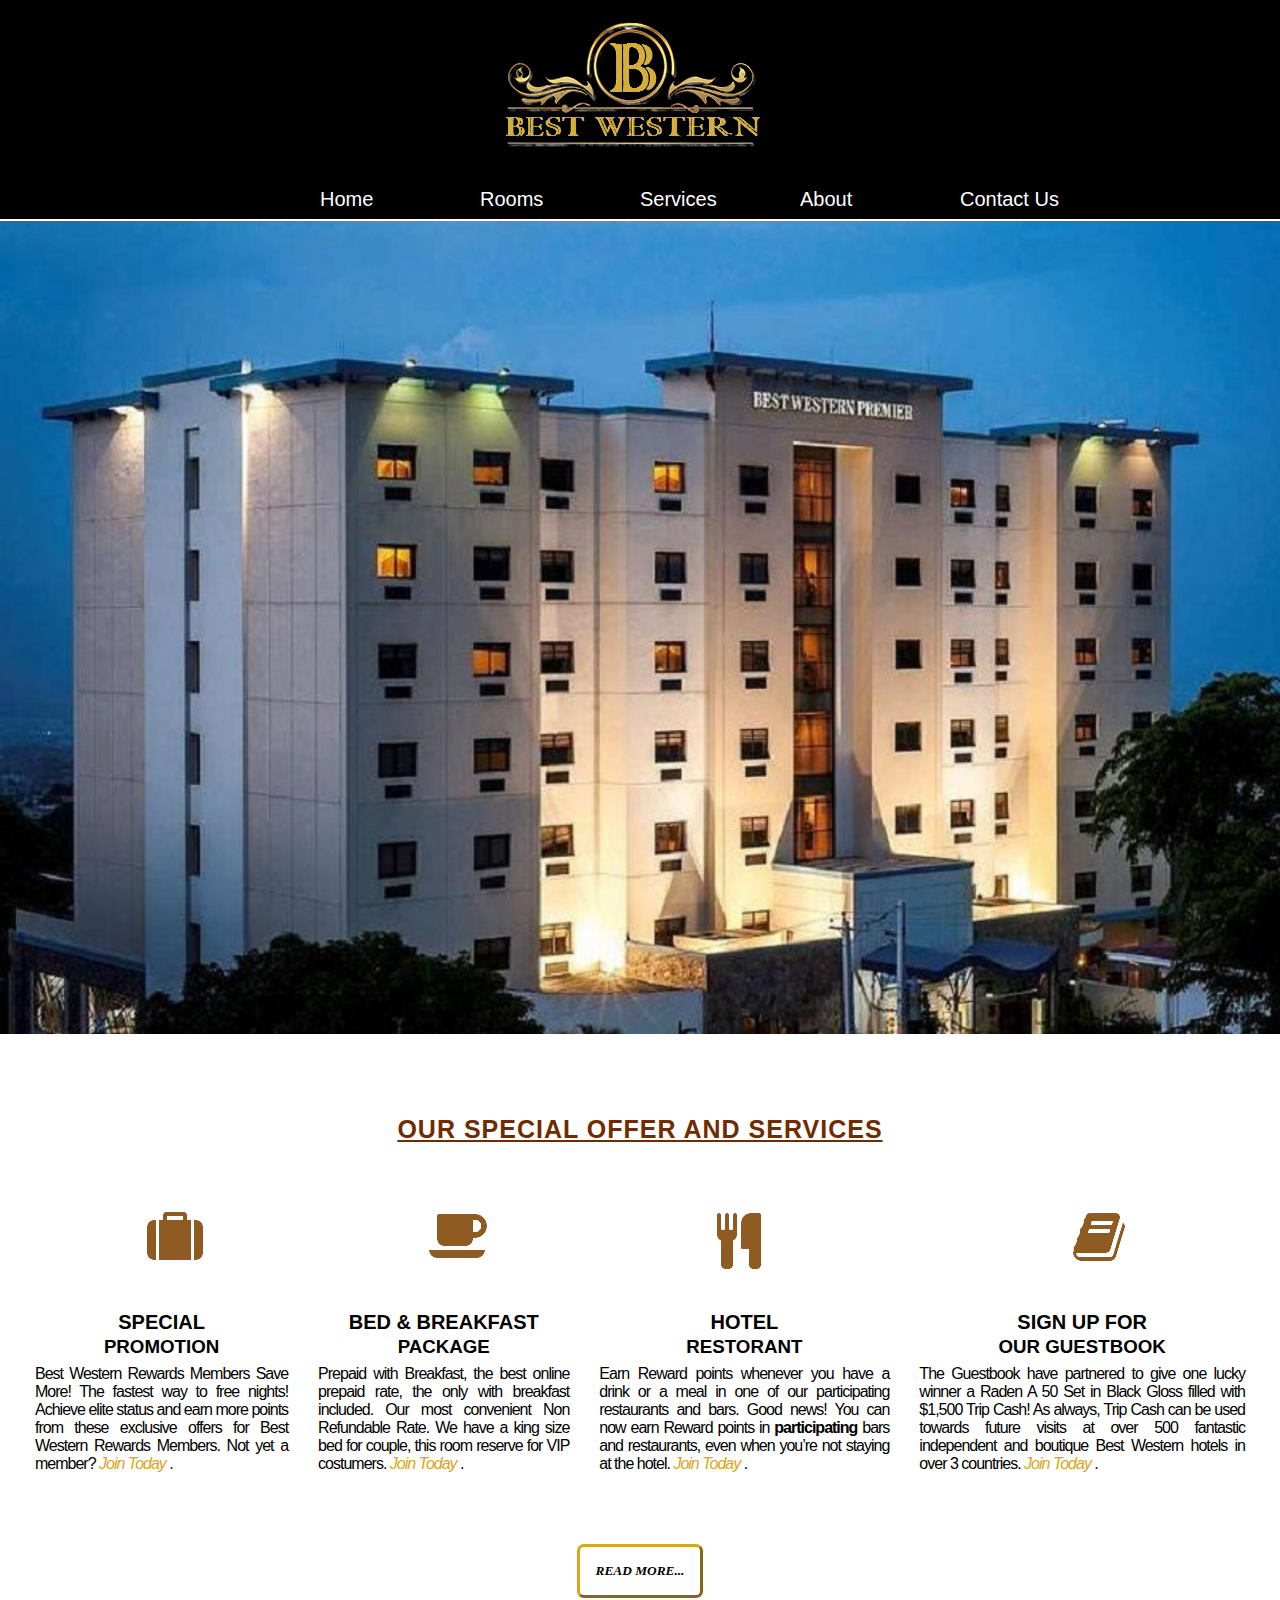
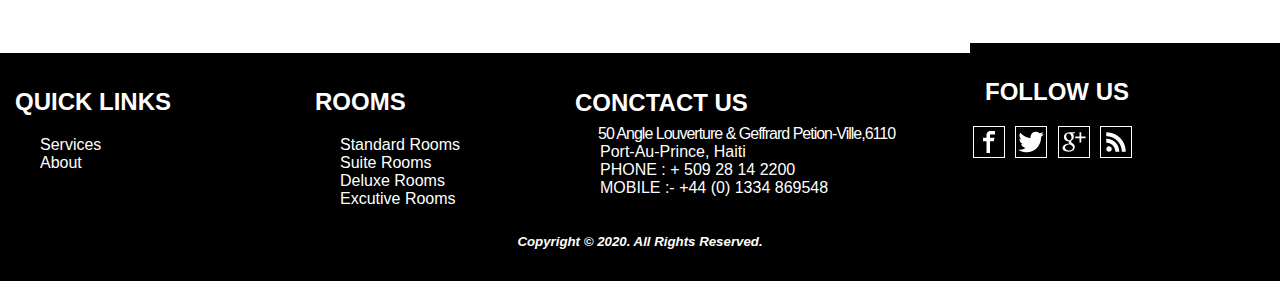
<file: index.html>
<!DOCTYPE html>
<html lang="en">
<head>
    <meta charset="UTF-8">
    <meta name="viewport" content="width=device-width, initial-scale=1.0">
    <title>Hotel Best Western </title>
    <link rel="stylesheet" href="style index.css">
    
    
</head>
<header id="Menu">
    <div id="Logo">
      <center><img src="photo1/logo1.png" alt="Logo"></center>
    </div>
    <div id="center">
        <div id="List">

            <ul>
                <li><a href="index.html">Home</a></li>
                <li><a href="rooms.html">Rooms</a></li>
                <li><a href="service.html"> Services  </a></li>
                <li><a href="about.html">About</a ></li>
                <li><a href="contact.html">Contact Us</a> </li> 
            </ul>  
        </div>  
    </div>
</div>
</header>
<body>
    

<div id="imag">
    <img src="photo1/8.jpg" alt="" width="100%">
</div>
     <!--Hearder end-->

<!--Showcase with elements-->
<showcase>
    <div class="container">
        <h1> our special offer and services </h1>
        <div class="category">
            <div class="promo">
                <img src="photo1/31.png" alt="">
                <h4> special </h4>
                <h3> promotion </h3>

                <p>
                    Best Western Rewards Members Save More!
                    The fastest way to free nights!
                    Achieve elite status and earn more points from 
                    these exclusive offers for Best Western Rewards 
                    Members. Not yet a member? <a href="service.html" > <i> Join today </i></a>.
                </p>
            </div>
            <div class="bed">
                <img src="photo1/32.png" alt="">
                <h4> bed & breakfast </h4>
                <h3> package </h3>
                
                <p>
                    Prepaid with Breakfast, the best online 
                    prepaid rate, the only with breakfast 
                    included. Our most convenient Non Refundable 
                    Rate. We have a king size bed for couple,
                    this room reserve for VIP costumers. <a href="service.html" > <i> Join today </i></a>.
                </p>
            </div>
            <div class="hotel">
                <img src="photo1/33.png" alt="">
                <h4> hotel </h4>
                <h3> restorant </h3>
                
                <p>
                    Earn Reward points whenever you have a drink or a meal 
                    in one of our participating restaurants and bars.
                    Good news! You can now earn Reward points in <b> participating </b> 
                    bars and restaurants, even when you’re not staying at the hotel.
                    <a href="service.html" > <i> Join today </i></a>.
                </p>
            </div>
            <div class="sign">
                <img src="photo1/34.png" alt="">
                <h4> sign up for </h4>
                <h3> our guestbook </h3>
                <p>
                    The Guestbook have partnered to give
                    one lucky winner a Raden A 50 Set in Black Gloss
                    filled with $1,500 Trip Cash! As always, Trip Cash 
                    can be used towards future visits at over 500 fantastic 
                    independent and boutique Best Western hotels in over 3 countries. 
                    <a href="service.html" > <i> Join today </i></a>.
                </p>
            </div>

        </div>
    </div>
</showcase>

<!--END SHOWCASE-->

<!--button for changing-->
<center> <a href="about.html"><button class="btn"> <b> <i> READ MORE... </i> </b>  </button></a> </center>
<!--END button-->
</body>

<!--Creation Footer-->

<footer>
<div class="footer">
    <div id="foot1">
        <h2> quick links </h2>
        <ul>
            <li><a href="service.html">services</a> </li>
            <li><a href="about.html">about</a> </li>
            <li><a href="#"></a> </li>
            <li><a href="#"> </a> </li>
        </ul>
    </div>
    <div id="foot2">
        <h2> rooms </h2>
        <ul>
            <li><a href="rooms.html"> standard rooms </a></li>
            <li><a href="rooms.html"> suite rooms </a></li>
            <li><a href="rooms.html"> deluxe rooms </a> </li>
            <li><a href="rooms.html"> excutive rooms </a></li>
        </ul>
    
    </div>
    <div id="foot3">
        <h2> conctact us </h2>
        <ul>
            <li> <p><a href=
                "https://www.google.com/maps/place/Best+Western+Premier+Petion-
                Ville/@18.5127117,-72.2849741,15z/data=!4m8!3m7!1s0x0:0xd3f899925e32305c
                !5m2!4m1!1i2!8m2!3d18.5127117!4d-72.2849741"> 
                50 Angle Louverture & Geffrard Petion-Ville,6110 </a></p></li>
            <li><a> Port-Au-Prince, Haiti </a></li>
            <li><a>PHONE : + 509 28 14 2200 </a> </li>
            <li><a>MOBILE :-  +44 (0) 1334 869548 </a></li>
        </ul>
    </div>
     <div id="foot4">
        <h2>follow us</h2>
        <a href="https://www.facebook.com/stjean.winchel">
        <img src="photo1/89.png" alt="" hspace="3"></a>
        <img src="photo1/90.png" alt="" hspace="3">
        <img src="photo1/91.png" alt="" hspace="3">
        <img src="photo1/92.png" alt="" hspace="3"> 
    </div>
    <div id="copi">
        <center><i><h5>Copyright © 2020. All rights reserved. </h5></i></center>
    </div>
    </div>
    
</div>
</footer>

<!--END creation footer-->

</html>
</file>
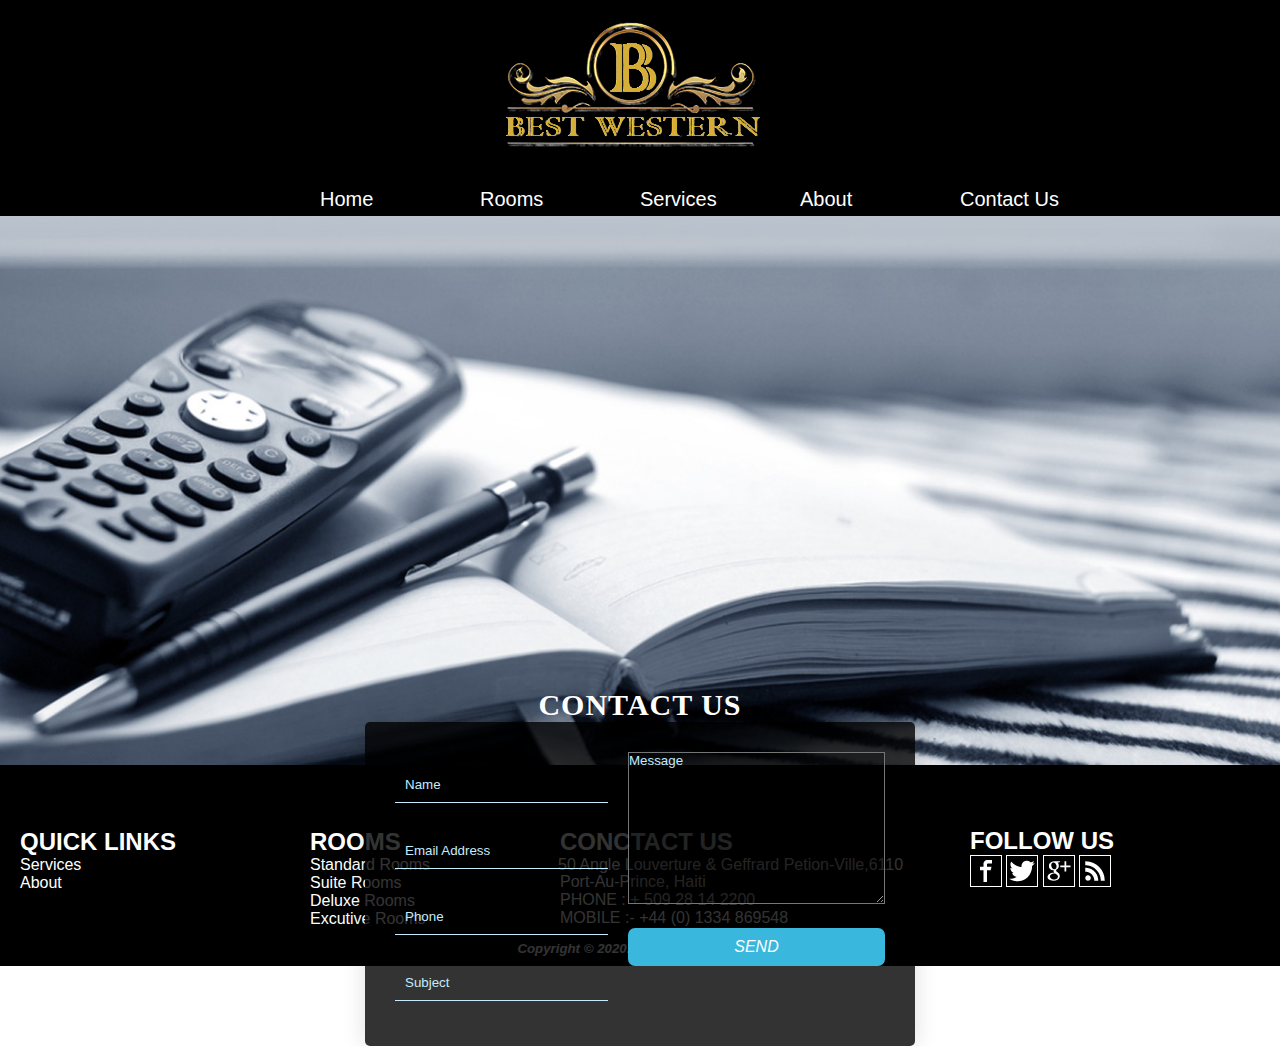
<file: contact.html>
<!DOCTYPE html>
<html lang="en">
<head>
    <meta charset="UTF-8">
    <meta name="viewport" content="width=device-width, initial-scale=1.0">
    <title>Hotel Best Western </title>
    <link rel="stylesheet" href="style contact.css">
    
    
</head>
<header id="Menu">
    <div id="Logo">
      <center><img src="photo1/logo1.png" alt="Logo"></center>
    </div>
    <div id="center">
        <div id="List">

            <ul>
                <li><a href="index.html">Home</a></li>
                <li><a href="rooms.html">Rooms</a></li>
                <li><a href="service.html"> Services  </a></li>
                <li><a href="about.html">About</a ></li>
                <li><a href="contact.html">Contact Us</a> </li> 
            </ul>  
        </div>  
    </div>
</div>
</header><body>
    <h1> contact us</h1>
    <div id="img">
    <img src="photo1/photo.jpg" alt="" width="100%">
</div>
    <div class="wrapper">
        <h1><p>contact us</p></h1>
       <div class="contact-form">
           <div class="input-fields">
            <input type="text" class="input" placeholder="Name">
            <input type="text" class="input" placeholder="Email Address">
            <input type="text" class="input" placeholder="Phone">
            <input type="text" class="input" placeholder="Subject">
           </div>

        <div class="smg">
            <textarea cols="30" rows="10" placeholder="Message" ></textarea>
            <a href=""><div class="btn"> <i>Send</i> </div></a>
            
        </div>
       </div>
   </div>
   <showcase>
    <div class="container">

</body>

<!--Creation Footer-->

<footer>
    <div class="footer">
        <div id="foot1">
            <h2> quick links </h2>
            <ul>
                <li><a href="service.html">services</a> </li>
                <li><a href="about.html">about</a> </li>
                <li><a href="#"></a> </li>
                <li><a href="#"> </a> </li>
            </ul>
        </div>
        <div id="foot2">
            <h2> rooms </h2>
            <ul>
                <li><a href="rooms.html"> standard rooms </a></li>
                <li><a href="rooms.html"> suite rooms </a></li>
                <li><a href="rooms.html"> deluxe rooms </a> </li>
                <li><a href="rooms.html"> excutive rooms </a></li>
            </ul>
        
        </div>
        <div id="foot3">
            <h2> conctact us </h2>
            <ul>
                <li> <p><a href=
                    "https://www.google.com/maps/place/Best+Western+Premier+Petion-
                    Ville/@18.5127117,-72.2849741,15z/data=!4m8!3m7!1s0x0:0xd3f899925e32305c
                    !5m2!4m1!1i2!8m2!3d18.5127117!4d-72.2849741"> 
                    50 Angle Louverture & Geffrard Petion-Ville,6110 </a></p></li>
                <li><a> Port-Au-Prince, Haiti </a></li>
                <li><a>PHONE : + 509 28 14 2200 </a> </li>
                <li><a>MOBILE :-  +44 (0) 1334 869548 </a></li>
            </ul>
        </div>
         <div id="foot4">
            <h2>follow us</h2>
            <a href="https://www.facebook.com/stjean.winchel">
            <img src="photo1/89.png" alt="" hspace="3"></a>
            <img src="photo1/90.png" alt="" hspace="3">
            <img src="photo1/91.png" alt="" hspace="3">
            <img src="photo1/92.png" alt="" hspace="3"> 
        </div>
        <div id="copi">
            <center><i><h5>Copyright © 2020. All rights reserved. </h5></i></center>
        </div>
        </div>
        
    </div>
    </footer>
    
    <!--END creation footer-->
    
    </html>
</file>
<file: style index.css>
/* Header dimention*/
#Menu
{
    background-color: black;
    padding-top: 30px;
    margin-top: -8px;
    margin-left: 0px;
    margin-right: 0px;
    padding-bottom: 43px;
    
}

/*Creation list and accesories*/

#List ul
{
    padding: 0;
    margin: 0;
    line-height: 46px;
    letter-spacing: 0px;
    font-size: 20px;
}

#List li
{   
    text-transform: capitalize;    
    list-style: none;
    font-family: 'Trebuchet MS', 'Lucida Sans Unicode', 'Lucida Grande', 'Lucida Sans', Arial, sans-serif;
    float: left;
    position: relative;
    background-color: none;
    border-radius: 3px;

}

#List ul li a
{
    color: white;
    display: block;
    text-decoration: none;
    width: 160px;
    height: 40px;
    border:  10px transparent black;  
    
    
}

#List 
{
    display: inline;
    font-family: 'Trebuchet MS', 'Lucida Sans Unicode', 'Lucida Grande', 'Lucida Sans', Arial, sans-serif;
    text-transform: capitalize;
    padding-bottom: 30px; 

}

#List ul li a:hover
{
    color: goldenrod;
    font-family: 'Trebuchet MS', 'Lucida Sans Unicode', 'Lucida Grande', 'Lucida Sans', Arial, sans-serif;
}


#List ul li:hover ul
{
    visibility: visible;
}
#List ul ul
{   
    
    position: absolute;
    top: 30px;
    visibility: hidden;
}

#center
{
    text-align: justify;
    margin-left: 320px;
}

/*Photos actions*/
body 
{
  margin: 0;
}
  
#imag
{
  margin-top: 1.7px;
}

/*Showcase with elements */

.container
{
  width: 100%;
  margin: auto;
  overflow: hidden; 
  margin-top: 1%;

}

h1
{
  text-align: center;
  text-decoration: underline;
  color:#6E2C00;
  text-transform: uppercase;
  margin-top: 5%;
  letter-spacing: 1px;
  font-family: 'Trebuchet MS', 'Lucida Sans Unicode', 'Lucida Grande', 'Lucida Sans', Arial, sans-serif;
  font-size: 25px;
}

h3
{
  text-transform: uppercase;
  font-family: 'Trebuchet MS', 'Lucida Sans Unicode', 'Lucida Grande', 'Lucida Sans', Arial, sans-serif;
  margin-top: -25px;
  text-align: center;
}

h4
{
  text-transform: uppercase;
  font-size: 20px;
  font-family: 'Trebuchet MS', 'Lucida Sans Unicode', 'Lucida Grande', 'Lucida Sans', Arial, sans-serif;
  text-align: center;
  
}
.sign img
{
  padding-left: 40px;
}
.category img
{
    margin-bottom: 10px;
    margin-left: 120px;
    padding-top: 45px;
}
.category
{
  color: black;
  margin-top: 4%;
  display: flex;
  margin: 20px;
}
p a
{
  color: goldenrod;
  text-transform: capitalize;
  text-decoration: none;
  }

p
{
  font-family: 'Gill Sans', 'Gill Sans MT', Calibri, 'Trebuchet MS', sans-serif; 
  margin-left: 15px; 
  letter-spacing: -1px;
  margin-top: -12px;
  margin-right: 15px;
  text-align: justify;
}

/* Button fonctions*/
.btn
{
  font-family: 'Times New Roman', Times, serif;
  margin-top: 35px;
  text-align: center;
  color: black;
  border-width: 3px;
  background-color: white;
  padding: 1rem;
  border-color: goldenrod;
  border-radius: 7px;
  margin-bottom: 35px; 
}

/*Footer and container*/
h2 
{
  color: white;
  font-family: 'Trebuchet MS', 'Lucida Sans Unicode', 'Lucida Grande', 'Lucida Sans', Arial, sans-serif;
  text-transform: uppercase;
  padding-top: 35px;
  margin-left: 15px;
  padding-bottom: -30px;
}



.footer ul li a
{
  color: white;
  text-decoration: none;
  text-transform: capitalize;
}

.footer
{
  background-color: black;
  font-family: 'Gill Sans', 'Gill Sans MT', Calibri, 'Trebuchet MS', sans-serif;
  
}

#foot1
{
  background-color: black;

}

#foot2
{
  margin-top: -174px; 
  margin-left: 300px;
  background-color: black;
}

#foot3
{
  margin-top: -174px;
  margin-left: 560px;
  background-color: black;
}

#foot4
{
  margin-top: -174px;
  margin-left: 970px;
  background-color: black;
}
.footer
{
  display: inline;
}
#copi 
{
  color: white;
  padding-bottom: 10px;
  padding-top: 50px;
  background-color: black;
  text-align: center;
  text-decoration: none;
  text-transform: capitalize;
  font-family: 'Trebuchet MS', 'Lucida Sans Unicode', 'Lucida Grande', 'Lucida Sans', Arial, sans-serif;
  
}

#foot3 p
{
margin-left: -2px;
margin-bottom: -0.2px;
}

#foot3 p a:hover
{
  color: goldenrod;
}

#foot2 a:hover
{
  color: goldenrod;
}

#foot1 a:hover
{
  color: goldenrod;
}
</file>
<file: style contact.css>
/* Header dimention*/
#Menu
{
    background-color: black;
    padding-top: 30px;
    margin-top: -8px;
    margin-left: 0px;
    margin-right: 0px;
    padding-bottom: 43px;
    
}

/*Creation list and accesories*/

#List ul
{
    padding: 0;
    margin: 0;
    line-height: 46px;
    letter-spacing: 0px;
    font-size: 20px;
}

#List li
{   
    text-transform: capitalize;    
    list-style: none;
    font-family: 'Trebuchet MS', 'Lucida Sans Unicode', 'Lucida Grande', 'Lucida Sans', Arial, sans-serif;
    float: left;
    position: relative;
    background-color: none;
    border-radius: 3px;

}

#List ul li a
{
    color: white;
    display: block;
    text-decoration: none;
    width: 160px;
    height: 40px;
    border:  10px transparent black;  
    
    
}

#List 
{
    display: inline;
    font-family: 'Trebuchet MS', 'Lucida Sans Unicode', 'Lucida Grande', 'Lucida Sans', Arial, sans-serif;
    text-transform: capitalize;
    padding-bottom: 30px; 

}

#List ul li a:hover
{
    color: goldenrod;
    font-family: 'Trebuchet MS', 'Lucida Sans Unicode', 'Lucida Grande', 'Lucida Sans', Arial, sans-serif;
}


#List ul li:hover ul
{
    visibility: visible;
}
#List ul ul
{   
    
    position: absolute;
    top: 30px;
    visibility: hidden;
}

#center
{
    text-align: justify;
    margin-left: 320px;
}

body
{
    margin: 0;
    padding: 0;
}
h1 p
{
    color: white;
    padding-top: -30px;
    margin-top: 70px;
    text-align: center;
    font-family: Cambria, Cochin, Georgia, Times, 'Times New Roman', serif;
    font-size: 30px;
    text-transform: uppercase;
    text-decoration: none;
    letter-spacing: 1px;
}

#img
{
    width: 100%;
    height: 100%;
    margin-top: -55px;
}
@import url('https://fonts.googleapis.com/css?family=Roboto');

*
{
    margin: 0;
    padding: 0;
    box-sizing: border-box;
    outline: none;
    font-family: 'Roboto', sans-serif;
}


.wrapper
{
    position: absolute;
    bottom: -40%;
    transform: translateY(-50%);
    width: 100%;
    padding: 0 20px;
}

.contact-form
{
    max-width: 550px;
    margin: 0 auto;
    background: rgba(0, 0, 0,0.8);
    padding: 30px;
    border-radius: 5px;
    display: flex;
    box-shadow: 0 0 25px rgba(0, 0, 0, 0.13);
}

.input-fields
{
    display: flex;
    flex-direction: column;
    margin-right: 4%;
}

.input-fields,
.msg
{
    width: 50%;
}

.input-fields .input,
.msg textarea
{
    margin: 15px 0;
    background: transparent;
    border: 0;
    border-bottom: 1px solid #c5ecfd;
    padding: 10px;
    color: #c5ecfd;
    width: 100%;
}

textarea
{   
    color: white;
    background: rgba(0, 0, 0,0.3);
    box-shadow: 0 0 20px rgba(0, 0, 0, 0.1);
}

.msg textarea
{
    height: 212px;
}

::-webkit-input-placeholder
{
    color: #c5ecfd;    
}

::-moz-input-placeholder
{
    color: #c5ecfd;    
}

::-ms-input-placeholder
{
    color: #c5ecfd;    
}


.btn
{
    margin-top: 20px;
    background: #39b7dd;
    text-align: center;
    padding: 10px;
    border-radius: 7px;
    color: white;
    cursor: pointer;
    text-transform: uppercase;
}

.smg a
{
    text-decoration: none;
}

@media screen and (max-width:600px)
{
    .contact-form
    {
        flex-direction: column;
    }
    .msg textarea
    {
        height: 80px;
    }
    .input-fields,
    .msg
    {
        width: 40%;
    }
    
}


/*Footer and container*/
h2 
{
  color: white;
  font-family: 'Trebuchet MS', 'Lucida Sans Unicode', 'Lucida Grande', 'Lucida Sans', Arial, sans-serif;
  text-transform: uppercase;
  padding-top: 74px;
  margin-left: 0px;
  margin-top: -15px;
  padding-bottom: -30px;
  background-color: black;
}



.footer ul li a
{
    color: white;
    text-decoration: none;
    text-transform: capitalize;
  
}

.footer
{
  background-color: black;
  font-family: 'Gill Sans', 'Gill Sans MT', Calibri, 'Trebuchet MS', sans-serif;
  
}

#foot1
{
    padding-left: 20px;
    background-color: black;

}

#foot2
{
  margin-top: -174px; 
  margin-left: 310px;
  background-color: black;
}

#foot3
{
  margin-top: -174px;
  margin-left: 560px;
  background-color: black;
}

#foot4
{
  margin-top: -174px;
  margin-left: 970px;
  background-color: black;
}
.footer
{
  display: inline;
}
#copi 
{
  color: white;
  padding-bottom: 10px;
  padding-top: 50px;
  background-color: black;
  text-align: center;
  text-decoration: none;
  text-transform: capitalize;
  font-family: 'Trebuchet MS', 'Lucida Sans Unicode', 'Lucida Grande', 'Lucida Sans', Arial, sans-serif;
  
}

#foot3 p
{
margin-left: -2px;
margin-bottom: -0.2px;
}

#foot3 p a:hover
{
  color: goldenrod;
}

#foot2 a:hover
{
  color: goldenrod;
}

#foot1 a:hover
{
  color: goldenrod;
}
</file>
